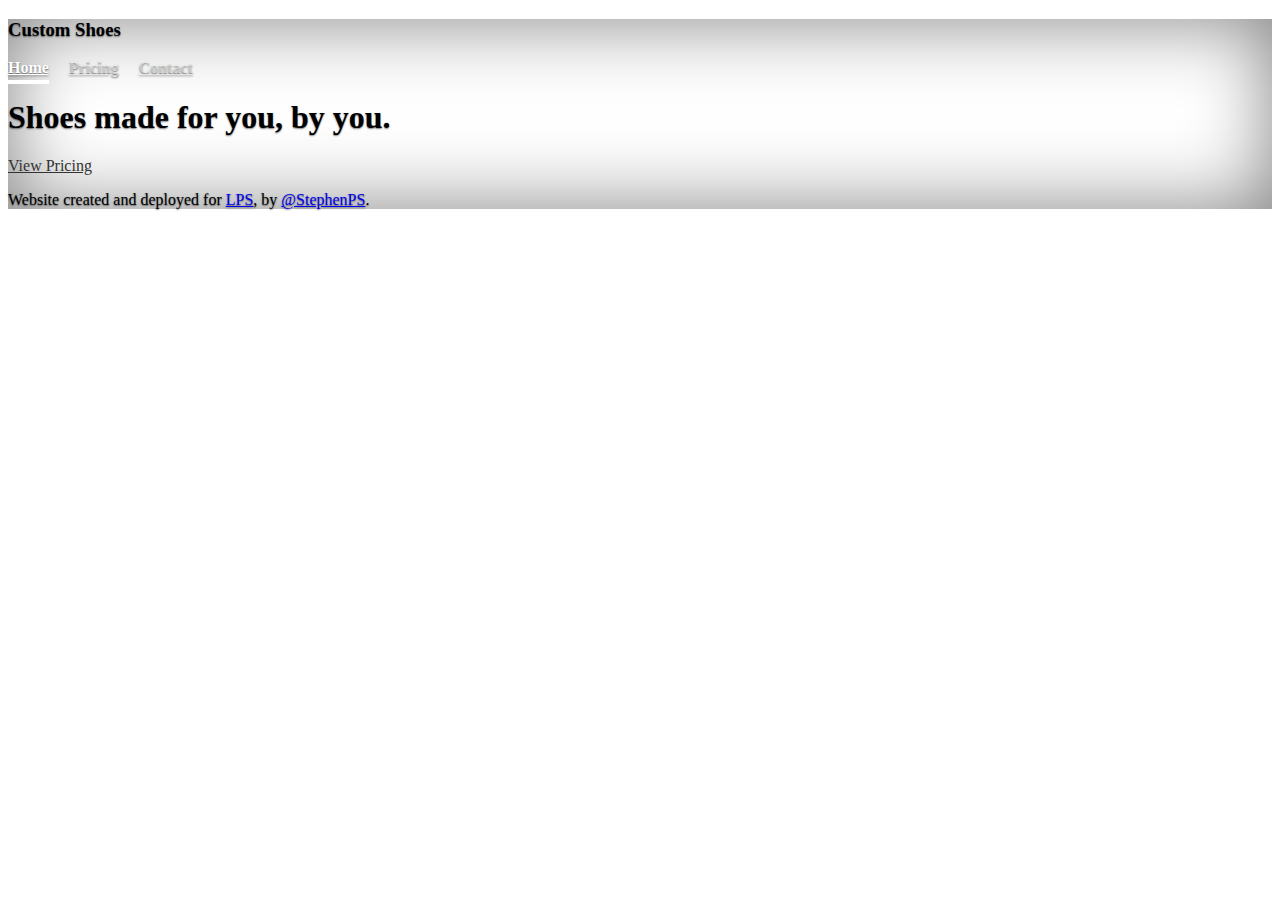
<file: index.html>
<!doctype html>
<html lang="en" class="h-100">
  <head>
    <meta charset="utf-8">
    <meta name="viewport" content="width=device-width, initial-scale=1">
    <meta name="description" content="">
    <meta name="author" content="Mark Otto, Jacob Thornton, and Bootstrap contributors">
    <meta name="generator" content="Hugo 0.88.1">
    <title>Cover Template · Bootstrap v5.1</title>

    <link rel="canonical" href="https://getbootstrap.com/docs/5.1/examples/cover/">

    

    <!-- Bootstrap core CSS -->
<link href="cover.css" rel="stylesheet">

    <style>
      .bd-placeholder-img {
        font-size: 1.125rem;
        text-anchor: middle;
        -webkit-user-select: none;
        -moz-user-select: none;
        user-select: none;
      }

      @media (min-width: 768px) {
        .bd-placeholder-img-lg {
          font-size: 3.5rem;
        }
      }
    </style>

    
    <!-- Custom styles for this template -->
    <link href="cover.css" rel="stylesheet">
  </head>
  <body class="d-flex h-100 text-center text-white bg-dark">
    
<div class="cover-container d-flex w-100 h-100 p-3 mx-auto flex-column">
  <header class="mb-auto">
    <div>
      <h3 class="float-md-start mb-0">Custom Shoes</h3>
      <nav class="nav nav-masthead justify-content-center float-md-end">
        <a class="nav-link active" aria-current="page" href="#">Home</a>
        <a class="nav-link" href="/pricing.html">Pricing</a>
        <a class="nav-link" href="#">Contact</a>
      </nav>
    </div>
  </header>

  <main class="px-3">
    <h1>Shoes made for you, by you.</h1>
    <p class="lead text-black"></p>
    <p class="lead">
      <a href="#" class="btn btn-lg btn-secondary fw-bold border-white bg-white text-black">View Pricing</a>
    </p>
  </main>

  <footer class="mt-auto text-white-50">
    <p>Website created and deployed for <a href="https://getbootstrap.com/" class="text-white">LPS</a>, by <a href="https://twitter.com/stephensspss" class="text-white">@StephenPS</a>.</p>
  </footer>
</div>


    
  </body>
  <link href="https://cdn.jsdelivr.net/npm/bootstrap@5.1.3/dist/css/bootstrap.min.css" rel="stylesheet" integrity="sha384-1BmE4kWBq78iYhFldvKuhfTAU6auU8tT94WrHftjDbrCEXSU1oBoqyl2QvZ6jIW3" crossorigin="anonymous">
</html>
</file>
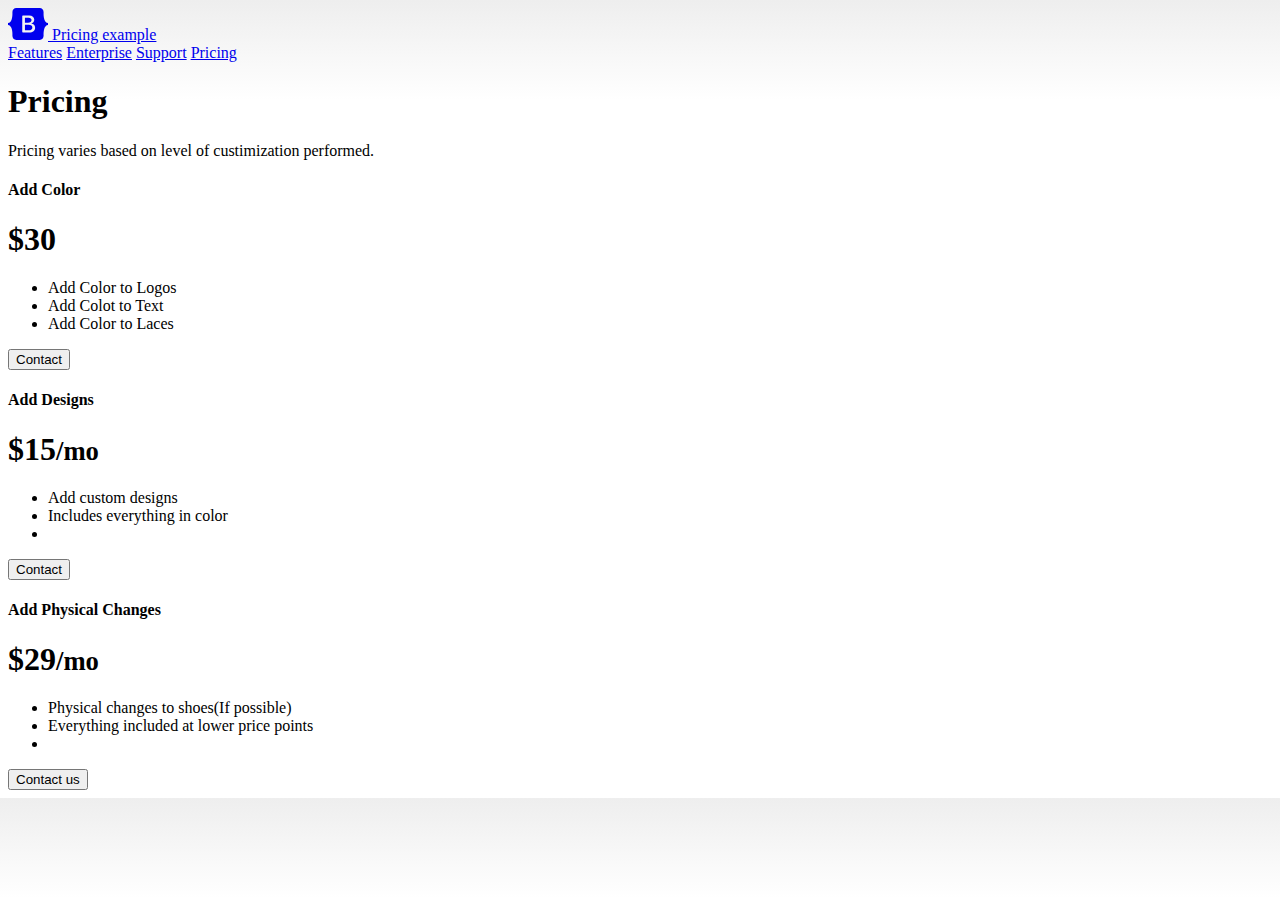
<file: pricing.html>
<!doctype html>
<html lang="en">
  <head>
    <meta charset="utf-8">
    <meta name="viewport" content="width=device-width, initial-scale=1">
    <meta name="description" content="">
    <meta name="author" content="Mark Otto, Jacob Thornton, and Bootstrap contributors">
    <meta name="generator" content="Hugo 0.88.1">
    <title>Pricing example · Bootstrap v5.1</title>

    <link rel="canonical" href="https://shoe.vercel.app/pricing.html">

    

    <!-- Bootstrap core CSS -->
<link href="pricing.css" rel="stylesheet">
<!-- <link href="cover.css" rel="stylesheet"> -->

    <style>
      .bd-placeholder-img {
        font-size: 1.125rem;
        text-anchor: middle;
        -webkit-user-select: none;
        -moz-user-select: none;
        user-select: none;
      }

      @media (min-width: 768px) {
        .bd-placeholder-img-lg {
          font-size: 3.5rem;
        }
      }
    </style>

    
    <!-- Custom styles for this template -->
    <link href="pricing.css" rel="stylesheet">
  </head>
  <body>
    
<svg xmlns="http://www.w3.org/2000/svg" style="display: none;">
  <symbol id="check" viewBox="0 0 16 16">
    <title>Check</title>
    <path d="M13.854 3.646a.5.5 0 0 1 0 .708l-7 7a.5.5 0 0 1-.708 0l-3.5-3.5a.5.5 0 1 1 .708-.708L6.5 10.293l6.646-6.647a.5.5 0 0 1 .708 0z"/>
  </symbol>
</svg>

<div class="container py-3">
  <header>
    <div class="d-flex flex-column flex-md-row align-items-center pb-3 mb-4 border-bottom">
      <a href="/" class="d-flex align-items-center text-dark text-decoration-none">
        <svg xmlns="http://www.w3.org/2000/svg" width="40" height="32" class="me-2" viewBox="0 0 118 94" role="img"><title>Bootstrap</title><path fill-rule="evenodd" clip-rule="evenodd" d="M24.509 0c-6.733 0-11.715 5.893-11.492 12.284.214 6.14-.064 14.092-2.066 20.577C8.943 39.365 5.547 43.485 0 44.014v5.972c5.547.529 8.943 4.649 10.951 11.153 2.002 6.485 2.28 14.437 2.066 20.577C12.794 88.106 17.776 94 24.51 94H93.5c6.733 0 11.714-5.893 11.491-12.284-.214-6.14.064-14.092 2.066-20.577 2.009-6.504 5.396-10.624 10.943-11.153v-5.972c-5.547-.529-8.934-4.649-10.943-11.153-2.002-6.484-2.28-14.437-2.066-20.577C105.214 5.894 100.233 0 93.5 0H24.508zM80 57.863C80 66.663 73.436 72 62.543 72H44a2 2 0 01-2-2V24a2 2 0 012-2h18.437c9.083 0 15.044 4.92 15.044 12.474 0 5.302-4.01 10.049-9.119 10.88v.277C75.317 46.394 80 51.21 80 57.863zM60.521 28.34H49.948v14.934h8.905c6.884 0 10.68-2.772 10.68-7.727 0-4.643-3.264-7.207-9.012-7.207zM49.948 49.2v16.458H60.91c7.167 0 10.964-2.876 10.964-8.281 0-5.406-3.903-8.178-11.425-8.178H49.948z" fill="currentColor"></path></svg>
        <span class="fs-4">Pricing example</span>
      </a>

      <nav class="d-inline-flex mt-2 mt-md-0 ms-md-auto">
        <a class="me-3 py-2 text-dark text-decoration-none" href="#">Features</a>
        <a class="me-3 py-2 text-dark text-decoration-none" href="#">Enterprise</a>
        <a class="me-3 py-2 text-dark text-decoration-none" href="#">Support</a>
        <a class="py-2 text-dark text-decoration-none" href="#">Pricing</a>
      </nav>
    </div>

    <div class="pricing-header p-3 pb-md-4 mx-auto text-center">
      <h1 class="display-4 fw-normal">Pricing</h1>
      <p class="fs-5 text-muted">Pricing varies based on level of custimization performed.</p>
    </div>
  </header>

  <main>
    <div class="row row-cols-1 row-cols-md-3 mb-3 text-center">
      <div class="col">
        <div class="card mb-4 rounded-3 shadow-sm">
          <div class="card-header py-3">
            <h4 class="my-0 fw-normal">Add Color</h4>
          </div>
          <div class="card-body">
            <h1 class="card-title pricing-card-title">$30</h1>
            <ul class="list-unstyled mt-3 mb-4">
              <li>Add Color to Logos</li>
              <li>Add Colot to Text</li>
              <li>Add Color to Laces</li>
            </ul>
            <button type="button" class="w-100 btn btn-lg btn-outline-primary">Contact</button>
          </div>
        </div>
      </div>
      <div class="col">
        <div class="card mb-4 rounded-3 shadow-sm">
          <div class="card-header py-3">
            <h4 class="my-0 fw-normal">Add Designs</h4>
          </div>
          <div class="card-body">
            <h1 class="card-title pricing-card-title">$15<small class="text-muted fw-light">/mo</small></h1>
            <ul class="list-unstyled mt-3 mb-4">
              <li>Add custom designs</li>
              <li>Includes everything in color</li>
              <li>                            </li>
            </ul>
            <button type="button" class="w-100 btn btn-lg btn-primary">Contact</button>
          </div>
        </div>
      </div>
      <div class="col">
        <div class="card mb-4 rounded-3 shadow-sm border-primary">
          <div class="card-header py-3 text-white bg-primary border-primary">
            <h4 class="my-0 fw-normal">Add Physical Changes</h4>
          </div>
          <div class="card-body">
            <h1 class="card-title pricing-card-title">$29<small class="text-muted fw-light">/mo</small></h1>
            <ul class="list-unstyled mt-3 mb-4">
              <li>Physical changes to shoes(If possible)</li>
              <li>Everything included at lower price points</li>
              <li>                                         </li>
            </ul>
            <button type="button" class="w-100 btn btn-lg btn-primary">Contact us</button>
          </div>
        </div>
      </div>
    </div>
  </main>
</div>


    
  </body>
    <link href="https://cdn.jsdelivr.net/npm/bootstrap@5.1.3/dist/css/bootstrap.min.css" rel="stylesheet" integrity="sha384-1BmE4kWBq78iYhFldvKuhfTAU6auU8tT94WrHftjDbrCEXSU1oBoqyl2QvZ6jIW3" crossorigin="anonymous">
</html>
</file>
<file: cover.css>
/*
 * Globals
 */


/* Custom default button */
.btn-secondary,
.btn-secondary:hover,
.btn-secondary:focus {
  color: #333;
  text-shadow: none; /* Prevent inheritance from `body` */
}


/*
 * Base structure
 */

body {
  text-shadow: 0 .05rem .1rem rgba(0, 0, 0, .5);
  box-shadow: inset 0 0 5rem rgba(0, 0, 0, .5);
  
  background: url("https://static.nike.com/a/images/t_PDP_1728_v1/f_auto,b_rgb:f5f5f5/073eb9ca-f222-4f42-84ca-f08b60c24245/custom-nike-air-force-1-low-by-you-shoe.png") no-repeat center center fixed; 
  -webkit-background-size: cover;
  -moz-background-size: cover;
  -o-background-size: cover;
  background-size: cover;
}
}

.cover-container {
  max-width: 42em;
}

.bg {
  /* The image used */
  background-image: url("https://static.nike.com/a/images/t_PDP_1728_v1/f_auto,b_rgb:f5f5f5/073eb9ca-f222-4f42-84ca-f08b60c24245/custom-nike-air-force-1-low-by-you-shoe.png");

  /* Full height */
  height: 100%;

  /* Center and scale the image nicely */
  background-position: center;
  background-repeat: no-repeat;
  background-size: cover;
}

/*
 * Header
 */

.nav-masthead .nav-link {
  padding: .25rem 0;
  font-weight: 700;
  color: rgba(255, 255, 255, .5);
  background-color: transparent;
  border-bottom: .25rem solid transparent;
}

.nav-masthead .nav-link:hover,
.nav-masthead .nav-link:focus {
  border-bottom-color: rgba(255, 255, 255, .25);
}

.nav-masthead .nav-link + .nav-link {
  margin-left: 1rem;
}

.nav-masthead .active {
  color: #fff;
  border-bottom-color: #fff;
}
</file>
<file: pricing.css>
body {
  background-image: linear-gradient(180deg, #eee, #fff 100px, #fff);
}

.container {
  max-width: 960px;
}

.pricing-header {
  max-width: 700px;
}
</file>
